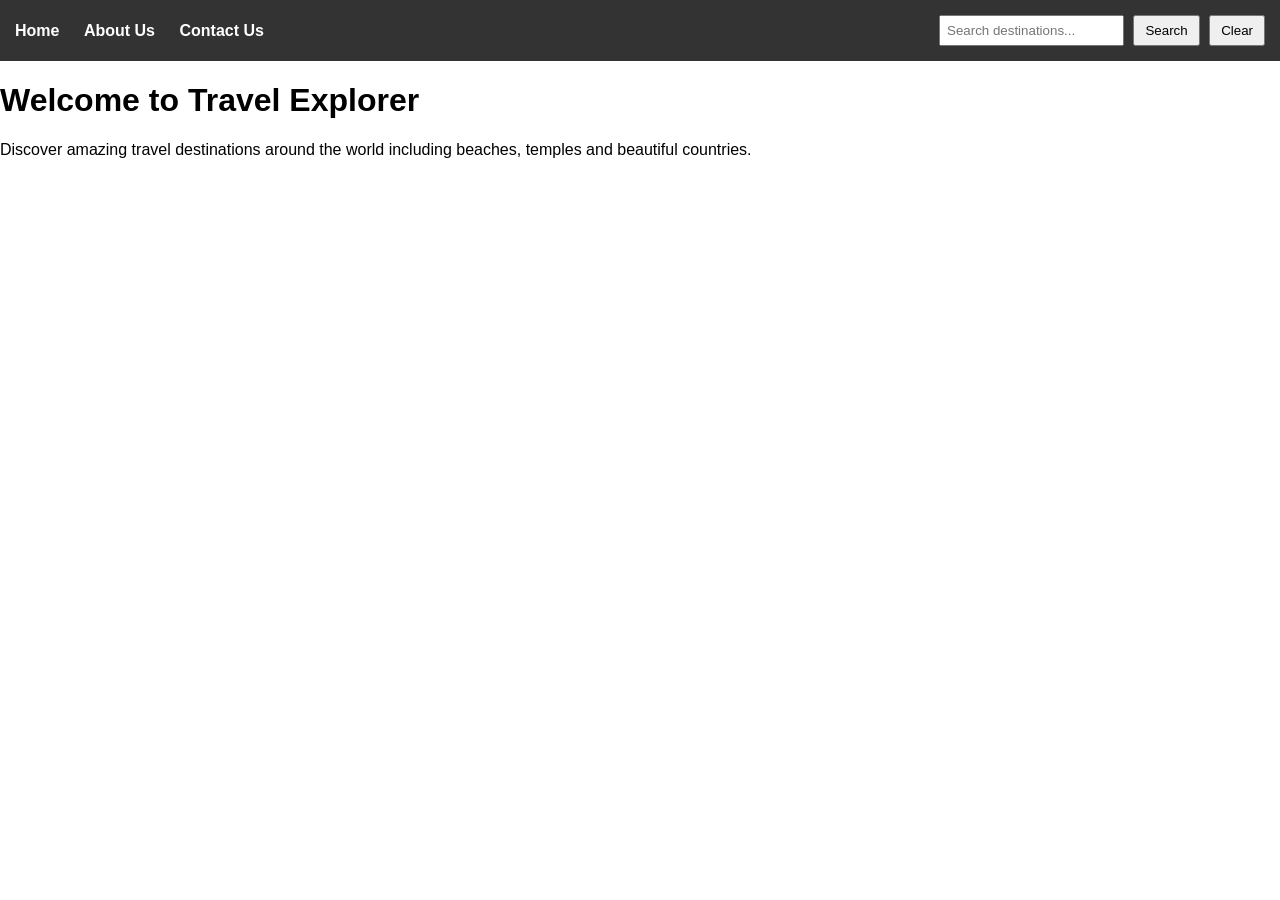
<file: index.html>
<!DOCTYPE html>
<html lang="en">

<head>
    <meta charset="UTF-8">
    <title>Travel Recommendations</title>

    <style>
        body {
            font-family: Arial, sans-serif;
            margin: 0;
        }

        nav {
            background-color: #333;
            padding: 15px;
            display: flex;
            justify-content: space-between;
            align-items: center;
        }

        nav a {
            color: white;
            margin-right: 20px;
            text-decoration: none;
            font-weight: bold;
        }

        nav a:hover {
            color: yellow;
        }

        .search-section input {
            padding: 6px;
        }

        .search-section button {
            padding: 6px 10px;
            margin-left: 5px;
            cursor: pointer;
        }

        #results {
            padding: 20px;
        }

        img {
            margin: 10px;
            border-radius: 8px;
            border: 1px solid #ccc; /* Helps see where an image should be */
        }
    </style>
</head>

<body>

    <nav>
        <div class="nav-links">
            <a href="index.html">Home</a>
            <a href="about.html">About Us</a>
            <a href="contact.html">Contact Us</a>
        </div>

        <div class="search-section">
            <input type="text" placeholder="Search destinations..." id="searchInput">
            <button onclick="searchDestination()">Search</button>
            <button onclick="clearSearch()">Clear</button>
        </div>
    </nav>

    <h1>Welcome to Travel Explorer</h1>

    <p>Discover amazing travel destinations around the world including beaches, temples and beautiful countries.</p>

    <div id="results"></div>

    <script>
        function searchDestination() {
            let input = document.getElementById("searchInput").value.toLowerCase().trim();
            let results = document.getElementById("results");

            results.innerHTML = "";

            /**
             * Helper function to handle mixed .jpg and .jpeg extensions.
             * It tries .jpg first, then falls back to .jpeg on error.
             */
            const getSmartImgTag = (basePath, altName) => {
                return `<img src="${basePath}.jpg" 
                             width="300" 
                             alt="${altName}" 
                             onerror="if (this.src.endsWith('.jpg')) { this.src = '${basePath}.jpeg'; }">`;
            };

            if (input.includes("country")) {
                results.innerHTML = `
                    <h2>Country Recommendations</h2>
                    ${getSmartImgTag('images/country1', 'Country 1')}
                    ${getSmartImgTag('images/country2', 'Country 2')}
                `;
            } 
            else if (input.includes("temple")) {
                results.innerHTML = `
                    <h2>Temple Recommendations</h2>
                    ${getSmartImgTag('images/temple1', 'Temple 1')}
                    ${getSmartImgTag('images/temple2', 'Temple 2')}
                `;
            } 
            else if (input.includes("beach")) {
                results.innerHTML = `
                    <h2>Beach Recommendations</h2>
                    ${getSmartImgTag('images/beach1', 'Beach 1')}
                    ${getSmartImgTag('images/beach2', 'Beach 2')}
                `;
            } 
            else if (input !== "") {
                results.innerHTML = "<p>No results found. Try beach, temple, or country.</p>";
            }
        }

        function clearSearch() {
            document.getElementById("searchInput").value = "";
            document.getElementById("results").innerHTML = "";
        }
    </script>

</body>
</html>
</file>
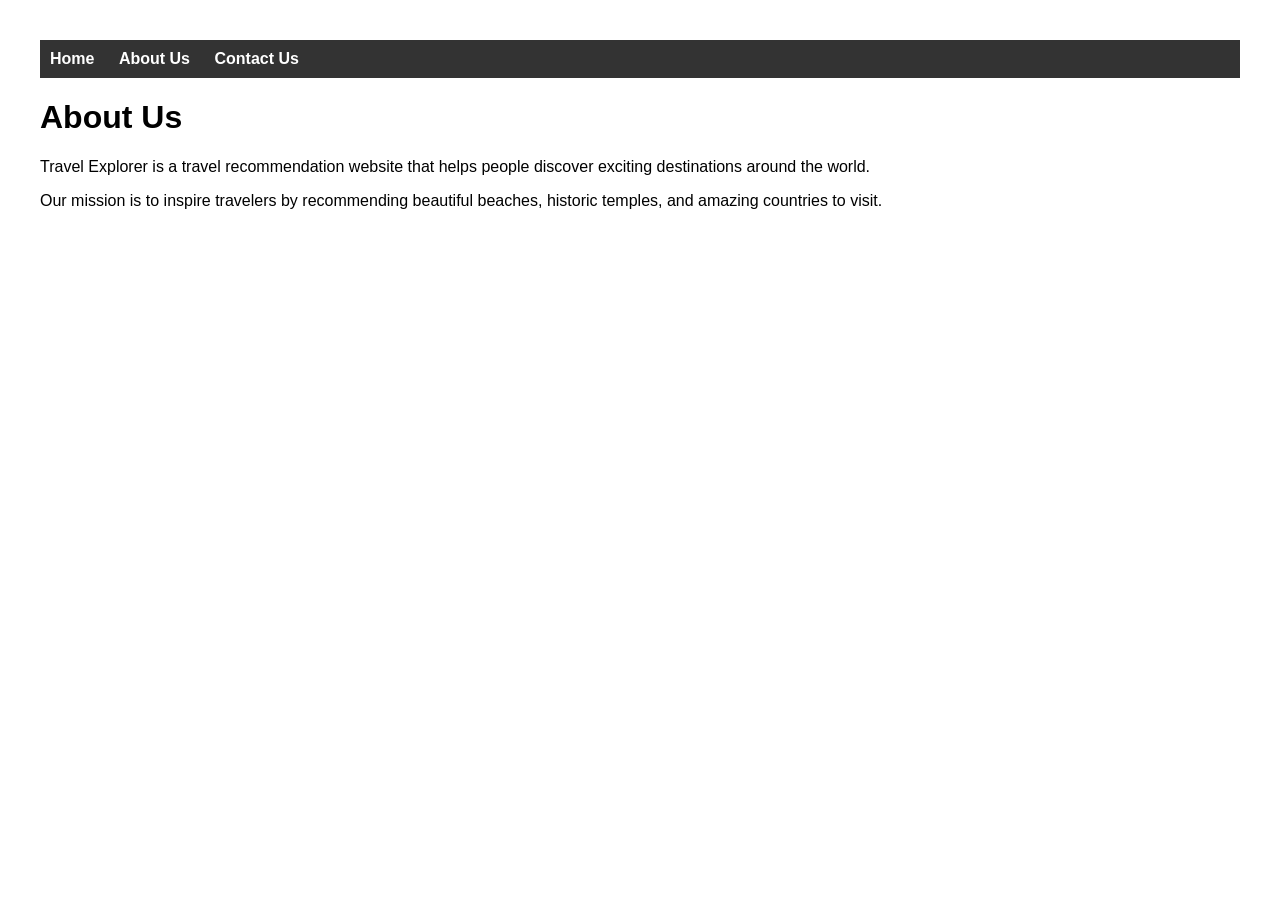
<file: about.html>
<!DOCTYPE html>
<html>
<head>
<title>About Us</title>
<link rel="stylesheet" href="style.css">
</head>

<body>

<nav>
<a href="index.html">Home</a>
<a href="about.html">About Us</a>
<a href="contact.html">Contact Us</a>
</nav>

<h1>About Us</h1>

<p>
Travel Explorer is a travel recommendation website that helps
people discover exciting destinations around the world.
</p>

<p>
Our mission is to inspire travelers by recommending beautiful
beaches, historic temples, and amazing countries to visit.
</p>

</body>
</html>
</file>
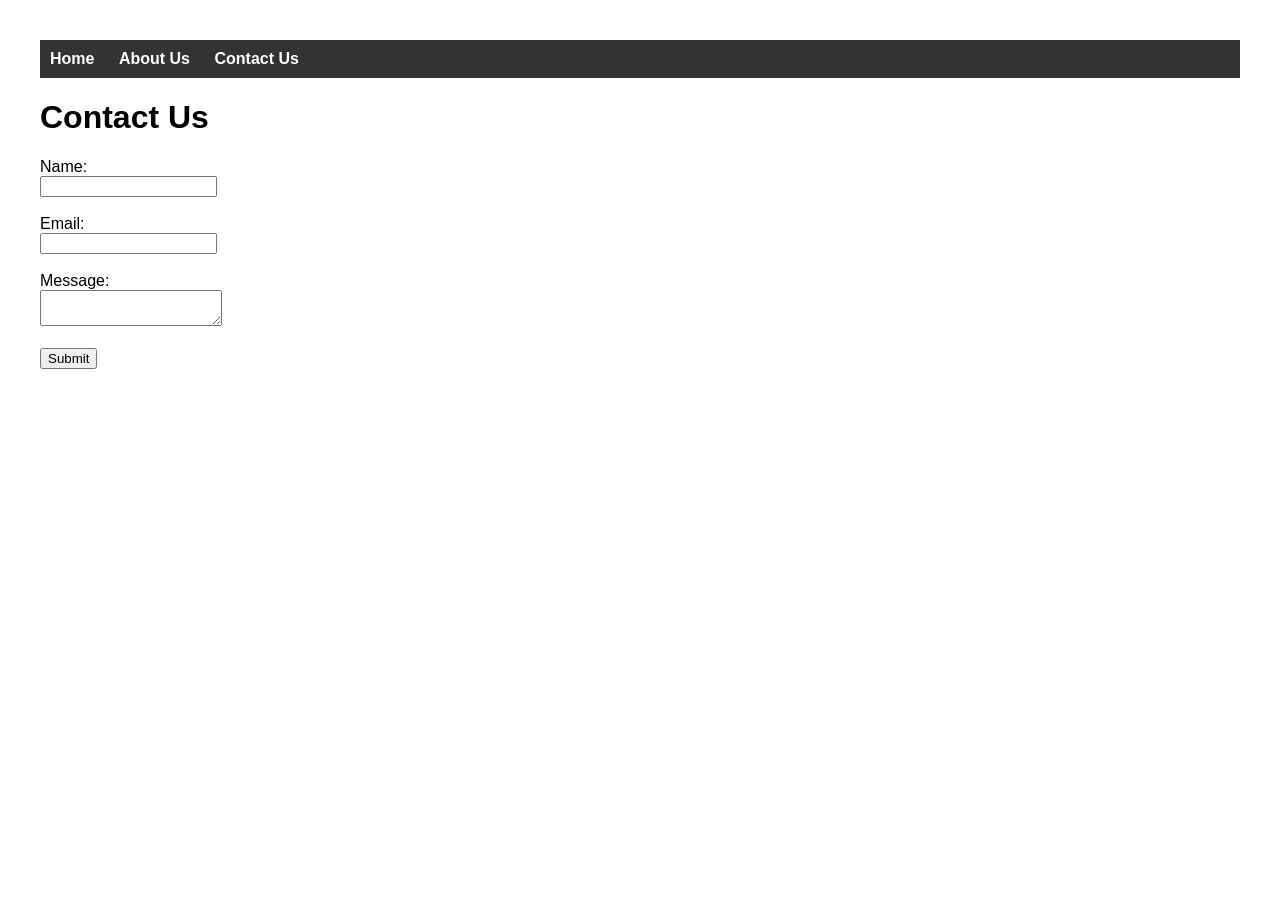
<file: contact.html>
<!DOCTYPE html>
<html>
<head>
<title>Contact Us</title>
<link rel="stylesheet" href="style.css">
</head>

<body>

<nav>
<a href="index.html">Home</a>
<a href="about.html">About Us</a>
<a href="contact.html">Contact Us</a>
</nav>

<h1>Contact Us</h1>

<form>

<label>Name:</label><br>
<input type="text" name="name"><br><br>

<label>Email:</label><br>
<input type="email" name="email"><br><br>

<label>Message:</label><br>
<textarea></textarea><br><br>

<button type="submit">Submit</button>

</form>

</body>
</html>
</file>
<file: style.css>
body{
font-family: Arial;
margin: 40px;
}

nav{
background-color:#333;
padding:10px;
}

nav a{
color:white;
margin-right:20px;
text-decoration:none;
font-weight:bold;
}

nav a:hover{
color:yellow;
}

img{
margin:10px;
border-radius:8px;
}
</file>
